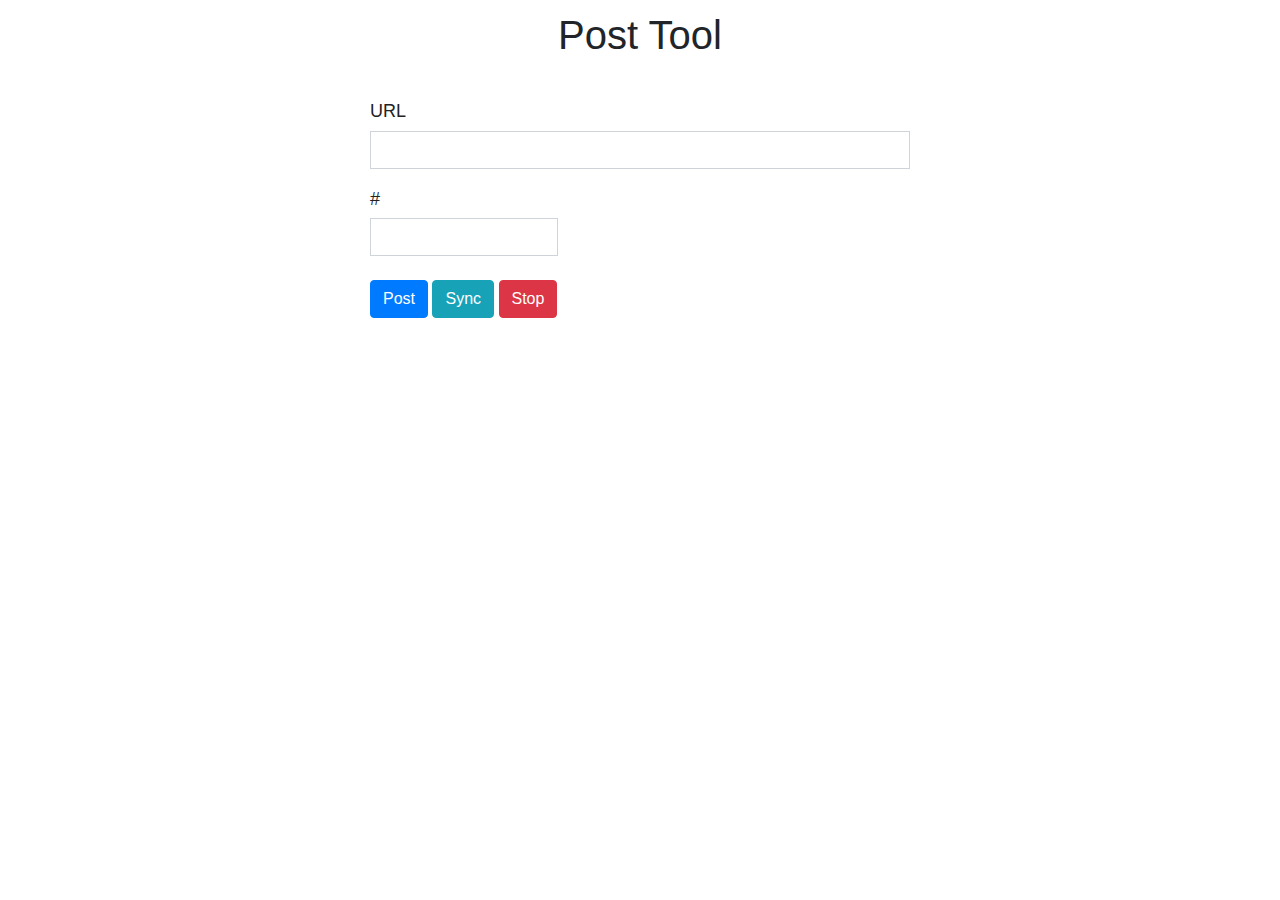
<file: post.html>
<!DOCTYPE html>
<html>
<head>
    <title> Post Tool </title>
    <link rel="stylesheet" type="text/css" href="css/style.css">
    <!-- <link rel="shortcut icon" href="favicon.ico"/> -->
    <meta name="viewport" content="width=device-width, initial-scale=1.0">
    <link rel="stylesheet" href="https://maxcdn.bootstrapcdn.com/bootstrap/4.0.0/css/bootstrap.min.css" integrity="sha384-Gn5384xqQ1aoWXA+058RXPxPg6fy4IWvTNh0E263XmFcJlSAwiGgFAW/dAiS6JXm" crossorigin="anonymous">
</head>
<body id="main">

<div class="container">
  <div class="row">
    <div class="col-xl-12">
      <div class="top">
        <h2 id="header" class="text-center header"> Post Tool </h2>
      </div>
    </div>
  </div>
</div>

<div class="class1 class2 class3">
  <h1 class="class4 class5 class6"></h1>
</div>

<div class="container special">
  <div class="row">
    <div class="col-xl-3">
    </div>
    <div class="col-xl-6">
      <div class="form-group">
        <label for="spacing"></label>
        <h6 id="subheader0" class="subheader"> URL </h6>
        <input id="url" type="text" class="form-control rounded-0" id="find" rows="1" name="find"></input>
      </div>

      <div class="form-group" style="margin-top: -20px;">
        <label for="spacing"></label>
        <h6 id="subheader1" class="subheader"> # </h6>
        <input id="count" class="form-control rounded-0" type="number" min="0" step="1" style="max-width: 188px" />
      </div>

      <button type="button" id="post" class="btn btn-primary btn-custom"> Post </button>
      <button type="button" id="mode" class="btn btn-info btn-custom"> Sync </button>
      <button type="button" id="stop" class="btn btn-danger btn-custom"> Stop </button>
      <button type="button" class="btn btn-custom btn-count disabled"><span id="result"> </span></button>

    </div>
    <div class="col-xl-3">
    </div>
  </div>
</div>


<script>
var count = document.getElementById("count").value;
var async = false;
var quit;

function post() {

  for (i = 1; i <= count.value; i++) {

    // quit button
    if (quit) {
      quit = false;
      return false;
    }

    // create & execute post request
    const Http = new XMLHttpRequest();
    const url = document.getElementById("url").value;
    Http.open("GET", url, false);
    Http.send();
    console.log(Http.responseText);
  }

}


var stop_button = document.querySelector('#stop');
// quit button
stop_button.addEventListener('click', ()=> {
  quit = true
  console.log("Stopping remaining requests.")
  document.getElementById("result").innerHTML = "All remaining post requests have been aborted.";
})

async function postAsyn() {

}

var post_button = document.querySelector('#post');
post_button.addEventListener('click', ()=> {
  if (async)
    post();
  else
    postSync();
})

var mode_button = document.querySelector('#mode');
mode_button.addEventListener('click', ()=> {
  if (async) {
    async = false;
    document.getElementById("mode").innerHTML = "Sync";
    document.getElementById("stop").style.visibility = "visible";
  }
  else {
    async = true;
    document.getElementById("mode").innerHTML = "Asyn";
    document.getElementById("stop").style.visibility = "hidden";
    document.getElementById("result").innerHTML = "";
  }
})


</script>

</body>
</html>
</file>
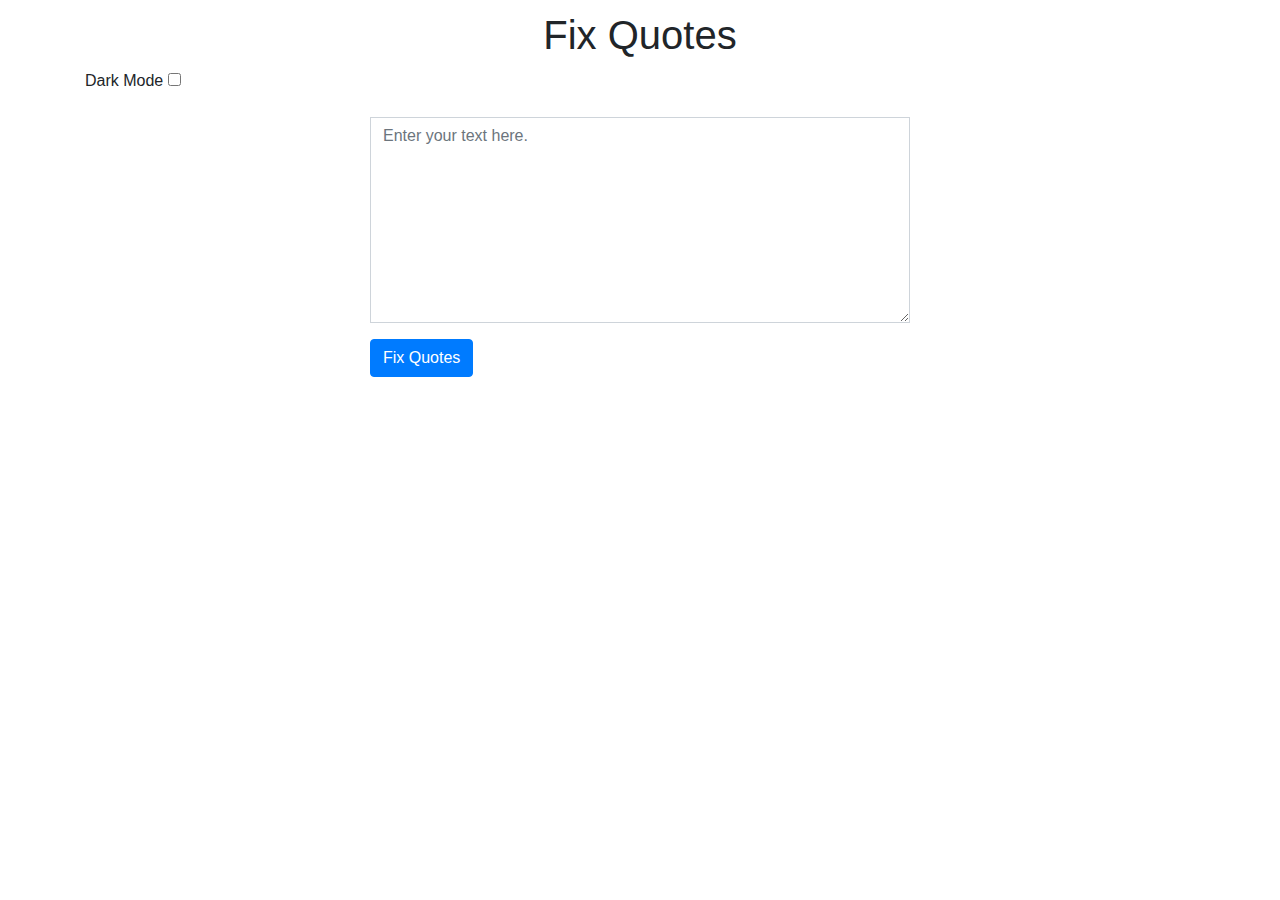
<file: quotes.html>
<!DOCTYPE html>
<html>
<head>
    <title> Find & Replace Text </title>
    <link rel="stylesheet" type="text/css" href="css/style.css">
    <link rel="shortcut icon" href="favicon.ico"/>
    <link rel="stylesheet" href="https://maxcdn.bootstrapcdn.com/bootstrap/4.0.0/css/bootstrap.min.css" integrity="sha384-Gn5384xqQ1aoWXA+058RXPxPg6fy4IWvTNh0E263XmFcJlSAwiGgFAW/dAiS6JXm" crossorigin="anonymous">
    <script src="js/quotes.js"></script>
    <meta name="viewport" content="width=device-width, initial-scale=1.0">
</head>
<body id="main">

<div class="container">
  <div class="row">
    <div class="col-xl-12">
      <div class="top">
        <h2 id="header" class="text-center header"> Fix Quotes </h2>
      </div>
      <div class="theme-switch-wrapper">
        <span id="dark" class="dark-button"> Dark Mode </span>
        <label class="theme-switch" for="checkbox">
          <input type="checkbox" id="checkbox" />
          <div class="slider round"></div>
        </label>
      </div>
    </div>
  </div>
</div>

<div class="container special">
  <div class="row">
    <div class="col-xl-3">
    </div>
    <div class="col-xl-6">
      <div class="form-group">
        <label for="spacing">  </label>
        <textarea id="result" class="form-control rounded-0" id="result" rows="8" name="result" placeholder="Enter your text here."></textarea>
      </div>

      <button type="button" id="f&r" class="btn btn-primary btn-sanitize"> Fix Quotes </button>
    </div>
    <div class="col-xl-3">
    </div>
  </div>
</div>

<script src="js/dark-mode-quotes.js"></script>

</body>
</html>
</file>
<file: css/style.css>
body {
  background-color: #ffffff;
}

.dark,
.dark * {
    background-color: #121212;
    color: #ffffffdd !important;
}

.textarea-dark {
  background-color: #1f1f1f !important;
  border: 1px solid #070707 !important;
}


.textarea-dark:focus {
  border: 1px solid #B48DF5 !important;
}

.label-dark {
  color: #1f1f1f !important;
}

.switch {
    align-self: flex-end;
    margin: 0.9375rem;
    margin-right: 2rem;
}

.inner-switch {
    display: inline-block;
    cursor: pointer;
    border: 1px solid #555;
    border-radius: 1.25rem;
    width: 3.125rem;
    text-align: center;
    font-size: 1rem;
    padding: 0.1875rem;
    margin-left: 0.3125rem;
}

textarea {
  min-width: 100% !important;
}

textarea::placeholder {
  font-size: 16px;
}

textarea:disabled {
  background-color: transparent !important;
  border: 1px solid #cfd4d9 !important;
}


textarea:focus {
  border: 1px solid #24A0ED !important;
}

.top {
  margin-top: 1%;
}

.header {
  margin-bottom: 10px;
  font-size: 40px;
}

.subheader {
  color: #222;
  font-weight: 300!important;
  font-size: 18px !important;
}

.histheader {
  color: #222;
  font-weight: 300!important;
  font-size: 15px !important;
}

.btn-custom {
  margin-top: 1.5%;
  box-shadow: none !important;
}

.btn-count {
  opacity: 1 !important;
  background-color: transparent !important;
  box-shadow: none !important;
  color: black !important;
  color: #222;
  margin-left: 0% !important;
}

.btn-count span {
  position: absolute;
  margin-top: -3px !important;
  font-weight: 300;
}

.count {
  margin-top: -10px;
}

.remove-all-margin-padding {
  margin:0 ! important;
  padding:0 ! important;
}

.form-group-first {
  margin-bottom: 0rem !important
}

.btn-dark-mode { 
  background-color: #B48DF5;
  color: #1f1f1f !important;
}

.i-dark {
  color: #1f1f1f !important; 
}

.btn-dark-mode:hover, 
.btn-dark-mode:focus, 
.btn-dark-mode:active, 
.btn-dark-mode.active, 
.open .dropdown-toggle.btn-dark-mode { 
  color: #FFFFFF; 
  background-color: #9575c9 !important; 
} 
 
.btn-dark-mode:active, 
.btn-dark-mode.active, 
.open .dropdown-toggle.btn-dark-mode { 
  background-image: none; 
} 
 
.btn-dark-mode .badge { 
  color: #B48DF5; 
  background-color: #FFFFFF; 
}

button { 
  color: #FFFFFF;
  background-color: #24A0ED; 
} 
 
.btn-light-mode:hover { 
  background-color: #2087c7; 
} 
 
.btn-light-mode:active, 
.btn-light-mode.active, 
.open .dropdown-toggle.btn-light-mode { 
  background-image: none; 
} 
 
.btn-light-mode .badge { 
  color: #24A0ED; 
  background-color: #FFFFFF; 
}

textarea:focus, .btn {
  box-shadow: none !important;
}

label {
  color: #FFFFFF;
  background-color: transparent !important;
  cursor: pointer;
  margin-bottom: 0rem !important;
}

i {
  background-color: transparent !important;
}

section {
  position: absolute;
  left: 0px;
  right: 0px;
  top: 25px;
  padding: 20px;
  margin-left: auto;
  margin-right: auto;
  width: 800px
}

section h6, section a {
  background-color: transparent !important;
}

.section-light {
  background-color: rgb(208, 234, 255);
}

.section-dark {
  background-color: #100027;
}

.section-dark a {
  color: rgb(213, 145, 255) !important;
}
</file>
